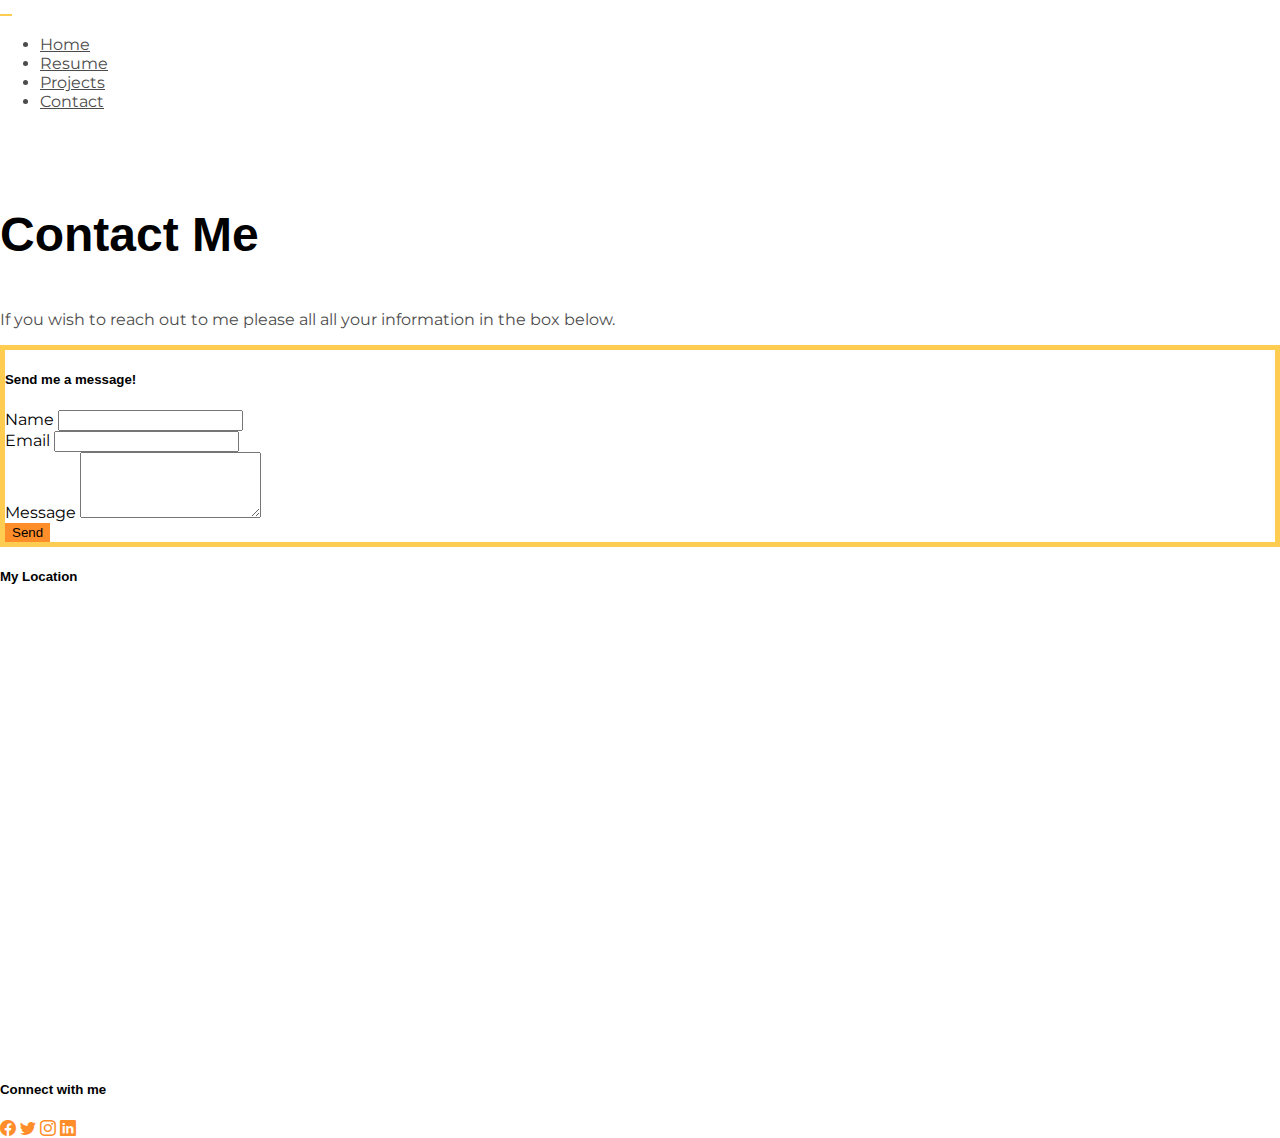
<file: Assessment 3 Website/contact.html>
<!DOCTYPE html>
<html lang="en">
<head>
    <meta charset="utf-8">
    <meta name="viewport" content="width=device-width, initial-scale=1, shrink-to-fit=no">


<link href="https://cdn.jsdelivr.net/npm/bootstrap-icons@1.11.3/font/bootstrap-icons.css" rel="stylesheet">


    <link rel="apple-touch-icon" sizes="180x180" href="favicon/apple-touch-icon.png">
    <link rel="icon" type="image/png" sizes="32x32" href="favicon/favicon-32x32.png">
    <link rel="icon" type="image/png" sizes="16x16" href="favicon/favicon-16x16.png">
    <link rel="manifest" href="favicon/site.webmanifest">


      <link rel="preconnect" href="https://fonts.googleapis.com">
      <link rel="preconnect" href="https://fonts.gstatic.com" crossorigin>
      <link href="https://fonts.googleapis.com/css2?family=Montserrat:wght@200;400;700&family=Oswald:wght@400;700&display=swap" rel="stylesheet">

      <link href="https://cdn.jsdelivr.net/npm/bootstrap@5.3.1/dist/css/bootstrap.min.css" rel="stylesheet" integrity="sha384-4bw+/aepP/YC94hEpVNVgiZdgIC5+VKNBQNGCHeKRQN+PtmoHDEXuppvnDJzQIu9" crossorigin="anonymous">
      <link href="./css/custom.css" rel="stylesheet">

    <title>Bart Simpson | Contact Me</title>
 
    
</head>
<body class="bg-warning">

<nav id="navbar-example2" class="navbar navbar-expand-lg sticky-top">
 <div class="container-fluid">
    <a class="navbar-brand" href="#"></a>
    <button class="navbar-toggler" type="button" data-bs-toggle="collapse" data-bs-target="#navbarNav" aria-controls="navbarNav" aria-expanded="false" aria-label="Toggle navigation">
  <span class="navbar-toggler-icon"></span>
   </button>

   <div class="collapse navbar-collapse" id="navbarNav">
    <ul class="navbar-nav ms-auto">
    <li class="nav-item"><a class="nav-link" href="index.html">Home</a></li>
    <li class="nav-item"><a class="nav-link" href="resume.html">Resume</a></li>
    <li class="nav-item"><a class="nav-link" href="projects.html">Projects</a></li>
    <li class="nav-item"><a class="nav-link" href="contact.html">Contact</a></li>
    </ul>
    </div>
  </div>
</nav>

  <div class="container py-5">
    <h1 class="mb-4 text-center">Contact Me</h1>
    <div class="row">
    <p>If you wish to reach out to me please all all your information in the box below.</p>
    </div>
   <div class="row g-4">

<div class="col-lg-6">
    <div class="card shadow-sm">
    <div class="card-body">
    <h5 class="card-title mb-3">Send me a message!</h5>

<form>
    <div class="mb-3">
    <label for="name" class="form-label">Name</label>
    <input type="text" class="form-control" id="name" required>
    </div>
    
    <div class="mb-3">
    <label for="email" class="form-label">Email</label>
    <input type="email" class="form-control" id="email" required>
     </div>
    
     <div class="mb-3">
     <label for="message" class="form-label">Message</label>
     <textarea class="form-control" id="message" rows="4" required></textarea>
     </div>
     <button type="submit" class="btn btn-warning">Send</button>
     </form>
  </div>
  </div>
</div>

  <div class="col-lg-6">
    <div class="mb-4">
    <h5>My Location</h5>
    <div class="ratio ratio-16x9 rounded shadow-sm">
    <iframe src="https://www.google.com/maps/embed?pb=!1m18!1m12!1m3!1d3316.788042383167!2d150.72675837614406!3d-33.766142673266145!2m3!1f0!2f0!3f0!3m2!1i1024!2i768!4f13.1!3m3!1m2!1s0x6b128561158d88f3%3A0xf017d68f9f336b0!2sWestern%20Sydney%20University%2C%20Kingswood!5e0!3m2!1sen!2sau!4v1762434632620!5m2!1sen!2sau" width="600" height="450" style="border:0;" allowfullscreen loading="lazy" title="Google Map">
    </iframe>
    </div>
  </div>
<div>

   <h5>Connect with me</h5>
    <div class="d-flex gap-3 mt-2">
    <a href="https://facebook.com" class="text-primary fs-3" aria-label="Facebook"><i class="bi bi-facebook"></i></a>
    <a href="https://twitter.com" class="text-info fs-3" aria-label="Twitter"><i class="bi bi-twitter"></i></a>
    <a href="https://instagram.com" class="text-danger fs-3" aria-label="Instagram"><i class="bi bi-instagram"></i></a>
    <a href="https://linkedin.com" class="text-dark fs-3" aria-label="LinkedIn"><i class="bi bi-linkedin"></i></a>
    </div>
    </div>
    </div>
</div>
</div>

        <script src="https://cdn.jsdelivr.net/npm/@popperjs/core@2.11.8/dist/umd/popper.min.js" integrity="sha384-I7E8VVD/ismYTF4hNIPjVp/Zjvgyol6VFvRkX/vR+Vc4jQkC+hVqc2pM8ODewa9r" crossorigin="anonymous"></script>
        <script src="https://cdn.jsdelivr.net/npm/bootstrap@5.3.1/dist/js/bootstrap.min.js" integrity="sha384-Rx+T1VzGupg4BHQYs2gCW9It+akI2MM/mndMCy36UVfodzcJcF0GGLxZIzObiEfa" crossorigin="anonymous"></script>

</body>
</html>
</file>
<file: Assessment 3 Website/css/custom.css>
html {
font-size: 1rem;
  scroll-behavior: smooth;
  scroll-padding-top: 4rem;
}

body {
  font-family: 'Montserrat', sans-serif !important;
  background-color: #FFFFFF;
  margin: 0 auto;
  padding: 0;
}

/* Landing page - Updated colors */
.bg-image {
  background: linear-gradient(135deg, #FDCC51 0%, #FF8D29 100%);
  background-size: cover;
  background-position: center;
  height: 100vh;
  width: 100vw;
  position: fixed;
  top: 0;
  left: 0;
  z-index: -1;
}

.overlay {
  background: rgba(76,76,76,0.3);
  position: fixed;
  top: 0;
  left: 0;
  width: 100vw;
  height: 100vh;
  z-index: 0;
}

.landing-content {
  position: relative;
  z-index: 1;
  color: #FFFFFF;
  text-align: center;
  top: 40vh;
}

/* NAVBAR - Updated colors */
.navbar {
  background: #FFFFFF;
}

.nav-link, .navbar-brand {
  color: #4C4C4C;
  cursor: pointer;
}

.nav-link {
  margin-right: 1rem !important;
  border-radius: 100px;
}

.nav-link:hover{
  background: #FDCC51;
  color: #000000;
  border-radius: 100px;
}

.navbar-brand:hover {
  background: #FDCC51;
  padding: 5px;
  border-radius: 100px;
}

.navbar-collapse {
  justify-content: flex-end;
  border: 0;
}

.navbar-toggler{
  background: #FDCC51 !important;
  border: 0;
  color: #4C4C4C;
}

a.active {
 background: #FF8D29;
  border-radius: 100px;
}

/* ELEMENT STYLES - Updated fonts and colors */
h1, h2, h3, h4, h5 {
  font-family: 'Orbitron', sans-serif;
}

h1 {
  color: #000000;
  padding-top: 4rem;
  padding-bottom: 1rem;
  font-size: 3rem;
}

h2 {
  color: #000000;
  padding-top: .5rem;
  font-size: 2.5rem;
}

h3 {
  padding-bottom: 0.3rem;
  padding-top: 1rem;
 color: #FF8D29;
}

h4 {
  font-size: 1rem;
  padding-bottom: 1rem;
  text-transform: uppercase;
  color: #4C4C4C;
}

p, ul, ol, li, a {
  font-family: 'Montserrat', sans-serif;
  color: #4C4C4C;
}

p.intro {
  color: #FFFFFF;
  font-size: 1.1em;
  padding-top: 1em;
  text-align: left;
}

/* Header background - Updated */
header {
  background: linear-gradient(135deg, #FDCC51 0%, #FF8D29 100%);
  background-repeat: no-repeat;
  background-size: cover;
  background-position: center;
}

.main {
  border: 0;
    border-left: 4px solid #FDCC51;
    padding-left: 3rem;
    margin: 20px 0;
}
  
.aside {
  padding-right: 3rem;
  margin: 20px 0;
}

/* Social Media - Updated colors */
a.headsocial i {
  color: #FFFFFF;
}

a.headsocial:hover i {
  color: #FDCC51;
}

a.footsocial i {
  color: #4C4C4C;
}

a.footsocial:hover i {
  color: #FF8D29;
}

/* Progress bars - Updated colors */
.progress {
  height: 50px;
  margin: 20px;
}

.adobe {
  background-color: #FDCC51;
}

.micro {
  background-color: #FF8D29;
}

.socmedia {
  background-color: #4C4C4C;
}

/* Cards - Updated border color */
.card {
  border: 5px solid #FDCC51 !important;
}

/* Button colors updated */
.btn-warning{
 border: 1px solid #FF8D29;
 background: #FF8D29;
 color: #000000;
}

button a{
   color: #000000;
}

button a:hover {
  color: #FF8D29;
  text-decoration: none;
}

.resume {
  width: 100%;
}

/* Social icons */
a i {
color: #FF8D29;
}

a i:hover {
  color: #4C4C4C;
}

/* Profile image */
.bart {
  width: 40px;
  border-radius: 100px;
}

/* Portfolio items */
.portfolio-img {
  cursor: pointer;
  object-fit: cover;
  height: 200px;
  width: 100%;
}

.modal-img, .modal-video {
  width: 100%;
  max-height: 60vh;
  object-fit: contain;
}

/* Typewriter effect */
.home {
  margin-bottom: 0;
  background: #FFFFFF;
  height: 750px;
  align-items: center;
}

.intro {
  font-size: 5rem;
  color: #FFFFFF;
}

.typewrite {
  padding: 0;
  font-size: 5rem;
  display: inline-block;
  color: #FFFFFF;
}

.break:after {
  content: '\A';
  white-space: pre;
}

/* MEDIA QUERIES - Same as your original */
@media (max-width: 575.98px) {
  p {
    color: #4C4C4C;
  }
  .main {
    border: none;
  }
}

@media (min-width: 576px) and (max-width: 767.98px) {
  p {
    color: #4C4C4C;
  }
  .main {
    border: none;
  }
}

@media (min-width: 768px) and (max-width: 991.98px) {
  p {
    color: #4C4C4C;
  }
}

@media (min-width: 992px) and (max-width: 1199.98px) {
  p {
    color: #4C4C4C;
  }
}

@media (min-width: 1200px) {
  p {
    color: #4C4C4C;
  }
}

@media (min-width: 1400px) {
  p {
    color: #4C4C4C;
  }
}
</file>
